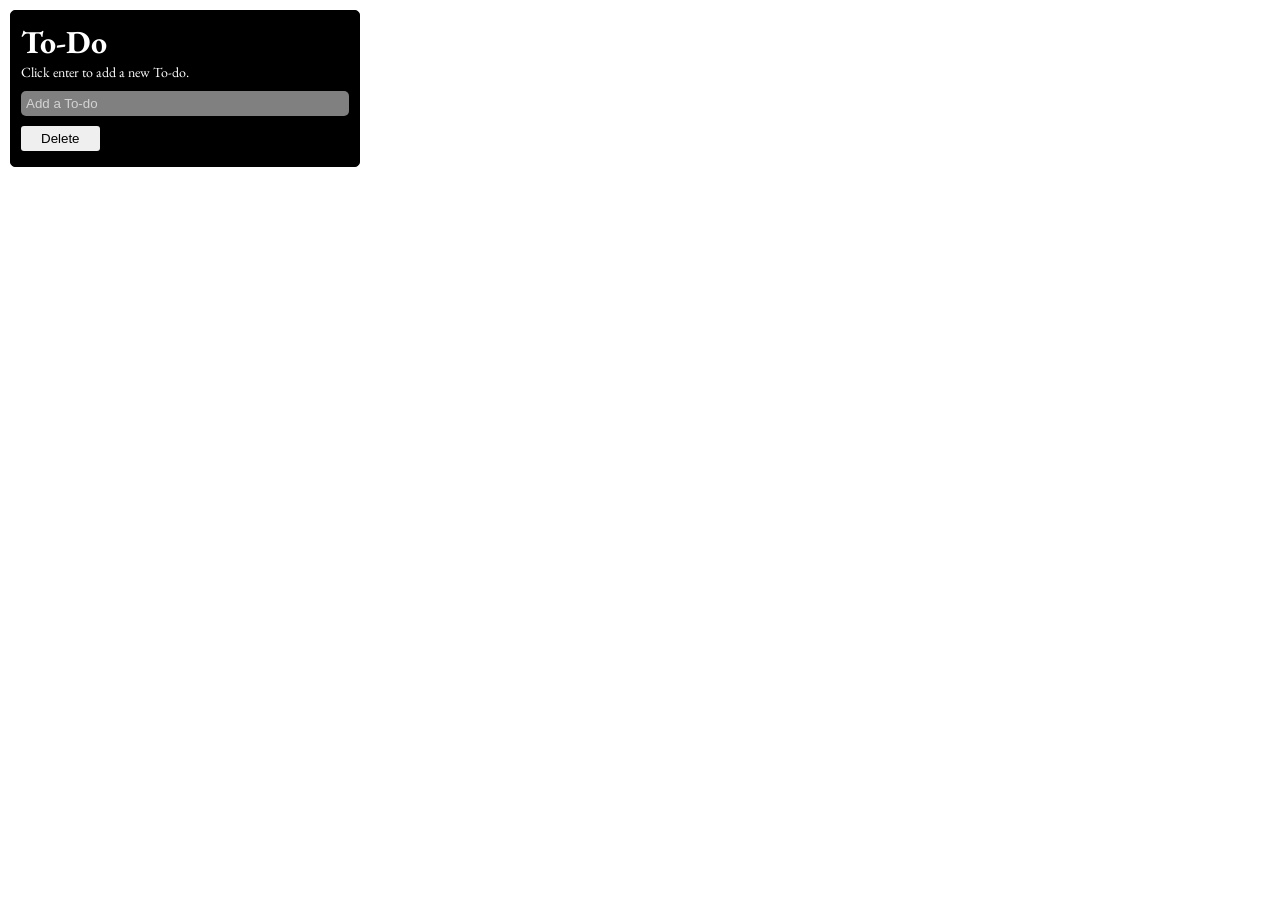
<file: index.html>
<!DOCTYPE html>
<html lang="en">

<head>
    <meta charset="UTF-8">
    <meta http-equiv="X-UA-Compatible" content="IE=edge">
    <meta name="viewport" content="width=device-width, initial-scale=1.0">
    <link rel="stylesheet" href="https://pro.fontawesome.com/releases/v5.10.0/css/all.css"
        integrity="sha384-AYmEC3Yw5cVb3ZcuHtOA93w35dYTsvhLPVnYs9eStHfGJvOvKxVfELGroGkvsg+p" crossorigin="anonymous" />
    <link rel="stylesheet" href="styles.css">
    <link href="https://fonts.googleapis.com/css2?family=EB+Garamond:ital@0;1&display=swap" rel="stylesheet">
    <title>Today</title>
</head>

<body>

    <div class="container">
        <div class="top">
            <h1>To-Do</h1>
            <p>Click enter to add a new To-do.</p>
            <input id='input' type="text" placeholder="Add a To-do">
            <button id="del">Delete</button>
        </div>
        <div class="bottom">
            <ul id='ul'>
            </ul>
        </div>
    </div>


    <script src='app.js'></script>
</body>

</html>
</file>
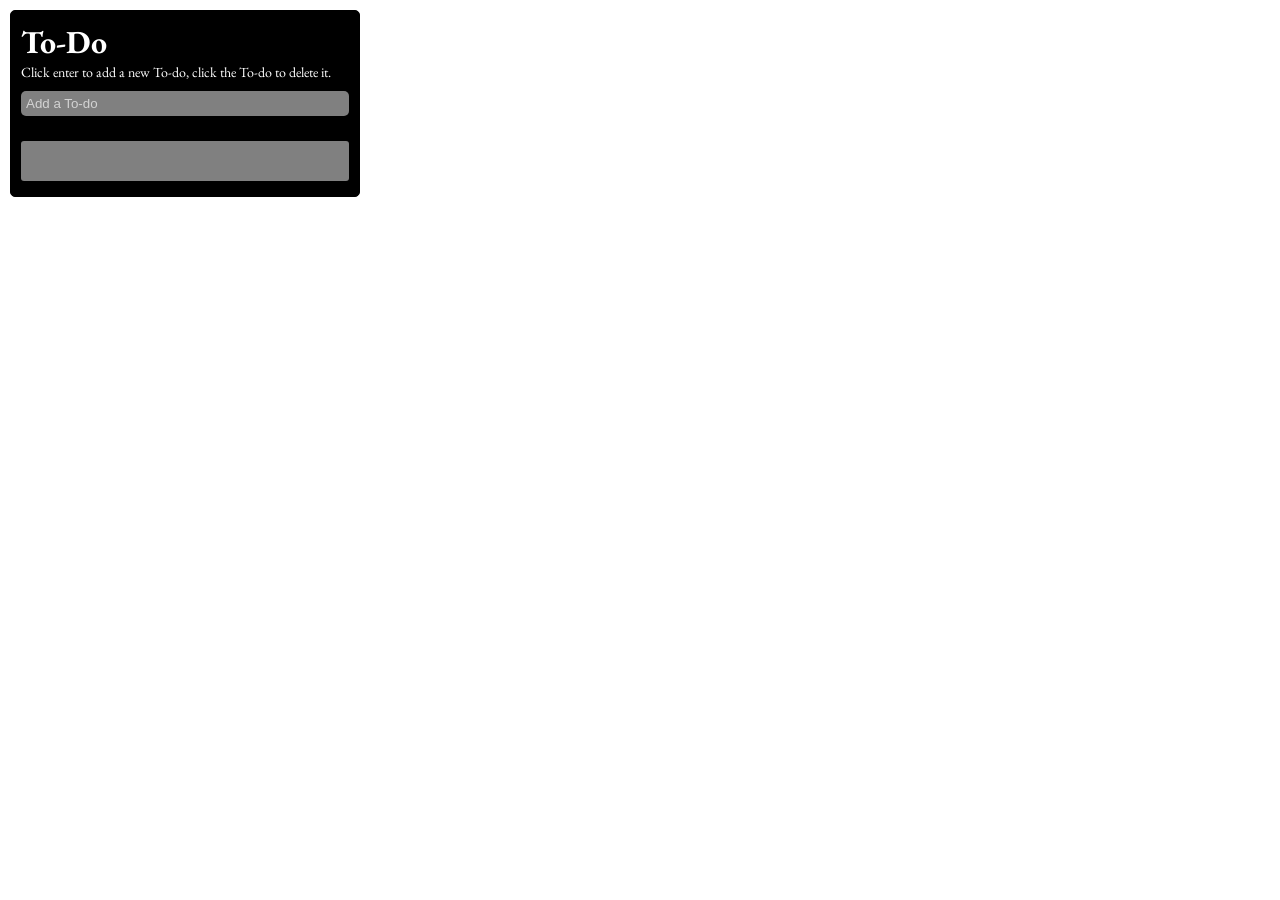
<file: 219egy2e728ey298e72/index.html>
<!DOCTYPE html>
<html lang="en">

<head>
    <meta charset="UTF-8">
    <meta http-equiv="X-UA-Compatible" content="IE=edge">
    <meta name="viewport" content="width=device-width, initial-scale=1.0">
    <link rel="stylesheet" href="https://pro.fontawesome.com/releases/v5.10.0/css/all.css"
        integrity="sha384-AYmEC3Yw5cVb3ZcuHtOA93w35dYTsvhLPVnYs9eStHfGJvOvKxVfELGroGkvsg+p" crossorigin="anonymous" />
    <link rel="stylesheet" href="styles.css">
    <link href="https://fonts.googleapis.com/css2?family=EB+Garamond:ital@0;1&display=swap" rel="stylesheet">
    <title>Today</title>
</head>

<body>

    <div class="container">
        <div class="top">
            <h1>To-Do</h1>
            <p>Click enter to add a new To-do, click the To-do to delete it.</p>
            <input id='input' type="text" placeholder="Add a To-do">
        </div>
        <div class="bottom">
            <ul id='ul'>
                <li></li>
            </ul>
        </div>
    </div>


    <script src='app.js'></script>
</body>

</html>
</file>
<file: styles.css>
* {
    margin: 0;
    padding: 0;
    box-sizing: border-box;
}

body {
    font-family: 'EB Garamond', serif;
}

.container {
    width: 350px;
    border: 1px solid black;
    background-color: black;
    color: white;
    border-radius: 5px;
    margin: 10px;
    display: inline-block;
}

.top {
    margin: 10px;
}

.top p {
    font-size: 14px;
}


.top input {
    margin: 10px 0;
    width: 100%;
    padding: 5px;
    border-radius: 5px;
    border: none;
    background-color: gray;
    color: white;
}

input::placeholder {
    color: rgb(211, 211, 211);
}

.top button {
    padding: 5px 20px;
    border: none;
    border-radius: 3px;
}

.bottom {
    margin: 15px 10px;
    border-radius: 3px;
    background-color: gray;
}

.bottom ul {
    list-style-type: none;
}

.bottom li {
    font-size: 14px;
    padding: 20px 0;
    border-bottom: 1px solid black;
    margin: 0 30px;
    border-color: rgb(199, 199, 199);
}

.bottom li:last-child {
    border-bottom: none;
}

.liStyle:hover {
    background-color: rgb(119, 119, 119);
    cursor: pointer;
}

.bottom button {
    background-color: red;
    margin-left: 180px;
}
</file>
<file: 219egy2e728ey298e72/styles.css>
* {
    margin: 0;
    padding: 0;
    box-sizing: border-box;
}

body {
    font-family: 'EB Garamond', serif;
}

.container {
    width: 350px;
    border: 1px solid black;
    background-color: black;
    color: white;
    border-radius: 5px;
    margin: 10px;
    display: inline-block;
}

.top {
    margin: 10px;
}

.top p {
    font-size: 14px;
}


.top input {
    margin: 10px 0;
    width: 100%;
    padding: 5px;
    border-radius: 5px;
    border: none;
    background-color: gray;
    color: white;
}

input::placeholder {
    color: rgb(211, 211, 211);
}

.top button {
    padding: 5px 20px;
    border: none;
    border-radius: 3px;
}

.bottom {
    margin: 15px 10px;
    border-radius: 3px;
    background-color: gray;
}

.bottom ul {
    list-style-type: none;
}

.bottom li {
    padding: 20px 0;
    border-bottom: 1px solid black;
    margin: 0 30px;
    border-color: rgb(199, 199, 199);
}

.bottom li:last-child {
    border-bottom: none;
}

.liStyle:hover {
    background-color: rgb(119, 119, 119);
    cursor: pointer;
}

.bottom button {
    background-color: red;
    margin-left: 180px;
}
</file>
